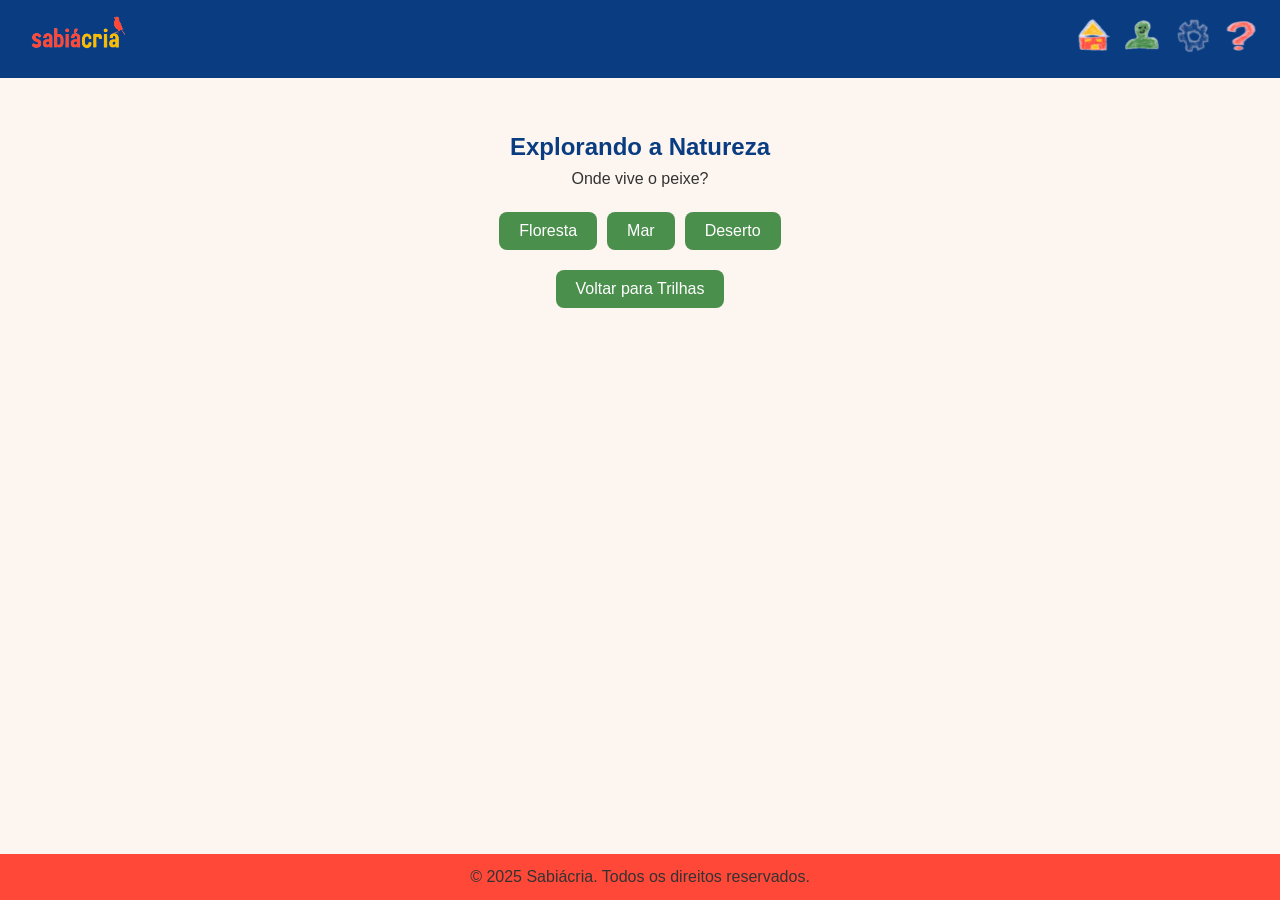
<file: trilha2.html>
<!DOCTYPE html>
<html lang="pt-BR">
<head>
  <meta charset="UTF-8">
  <meta name="viewport" content="width=device-width, initial-scale=1.0">
  <title>Explorando a Natureza - Sabiácria</title>
  <link rel="icon" href="./imagens/favicon.ico" type="image/x-icon">
  <link rel="stylesheet" href="./css/style.css">
  <script src="./js/trilha2.js" defer></script>
</head>
<body>

  <header>
    <div class="logo">
      <img src="/imagens/logo.png" alt="Sabiácria">
    </div>
    <nav class="nav-icons">
      <a href="index.html"><img src="./imagens/inicio.png" alt="Home"></a>
      <a href="perfil.html"><img src="./imagens/perfil.png" alt="Perfil"></a>
      <a href="configuracoes.html"><img src="./imagens/config.png" alt="Configurações"></a>
      <a href="perguntas.html"><img src="./imagens/ajuda.png"Ajuda"></a>
    </nav>
  </header>
  

  <main>
    <section class="atividade">
      <h1>Explorando a Natureza</h1>
      <p>Onde vive o peixe?</p>
      <div class="opcoes">
        <button class="resposta" data-correta="false">Floresta</button>
        <button class="resposta" data-correta="true">Mar</button>
        <button class="resposta" data-correta="false">Deserto</button>
      </div>
      <p id="feedback"></p>
      <button onclick="location.href='trilhas.html'">Voltar para Trilhas</button>
    </section>
  </main>

  <footer>
    <p>&copy; 2025 Sabiácria. Todos os direitos reservados.</p>
  </footer>

</body>
</html>
</file>
<file: css/style.css>
:root {
    --azul-claro: #8b9be4;
    --rosa: #ed6890;
    --vermelho: #ff4838;
    --verde: #4b8f4d;
    --amarelo: #fbbc00;
    --azul-escuro: #093c80;
    --fundo-claro: #fdf6f0;
  }
  
  /* Reset */
  * {
    margin: 0;
    padding: 0;
    box-sizing: border-box;
  }
  
  body {
    background-color: var(--fundo-claro);
    color: #333;
    line-height: 1.6;
    font-family: 'Montserrat', sans-serif;
  }
  
  /* Header */
  header {
    display: flex;
    justify-content: space-between;
    align-items: center;
    background-color: var(--azul-escuro);
    padding: 10px 20px;
  }
  
  header .logo img {
    height: 50px;
  }
  
  .nav-icons {
    display: flex;
    gap: 15px;
  }
  
  .nav-icons a img {
    width: 35px;
    height: 35px;
    transition: transform 0.3s;
  }
  
  .nav-icons a img:hover {
    transform: scale(1.2);
  }
  
  /* Main */
  main {
    padding: 20px;
  }
  
  section.boas-vindas, 
  section.perfil, 
  section.trilhas, 
  section.atividade, 
  section.faq, 
  section.avatar, 
  section.login {
    max-width: 800px;
    margin: 30px auto;
    text-align: center;
  }
  
  /* Títulos */
  h1, h2, h3 {
    font-family: 'Childling', sans-serif;
    color: var(--azul-escuro);
  }
  
  p, label, li, a {
    font-family: 'Montserrat', sans-serif;
  }
  
  /* Secundária */
  section.faq .pergunta p {
    font-family: 'Limbo', cursive;
    color: var(--verde);
  }
  
  /* Imagens de personagens */
  section.boas-vindas img, 
  section.perfil img, 
  section.avatar img {
    max-width: 100px;
    margin: 10px;
  }
  
  /* Botões */
  button, 
  .opcoes button {
    background-color: var(--verde);
    color: #fff;
    border: none;
    padding: 10px 20px;
    font-size: 1rem;
    border-radius: 8px;
    cursor: pointer;
    transition: background 0.3s;
    font-family: 'Childling', sans-serif;
  }
  
  button:hover, 
  .opcoes button:hover {
    background-color: #3a6f3a;
  }
  
  /* Inputs */
  form {
    display: flex;
    flex-direction: column;
    gap: 15px;
    margin-top: 20px;
  }
  
  form input[type="text"], 
  form input[type="email"], 
  form input[type="password"] {
    padding: 10px;
    border: 1px solid #ccc;
    border-radius: 8px;
  }
  
  form label {
    text-align: left;
  }
  
  .opcoes {
    display: flex;
    justify-content: center;
    gap: 10px;
    margin: 20px 0;
  }
  
  .trilha, 
  .pergunta {
    background-color: #fff9c4;
    border-radius: 10px;
    padding: 15px;
    margin: 10px 0;
    text-align: center;
  }
  
  .trilha img {
    max-width: 120px;
  }
  
  #feedback {
    margin-top: 10px;
    font-weight: bold;
  }
  
  /* Footer */
  footer {
    background-color: var(--vermelho);
    text-align: center;
    padding: 10px;
    position: fixed;
    width: 100%;
    bottom: 0;
  }
  
  /* FAQ */
  section.faq .pergunta {
    margin-bottom: 15px;
  }
  
  /* Responsivo */
  @media (max-width: 600px) {
    .nav-icons {
      flex-direction: column;
      gap: 10px;
    }
  
    .opcoes {
      flex-direction: column;
    }
  }
</file>
